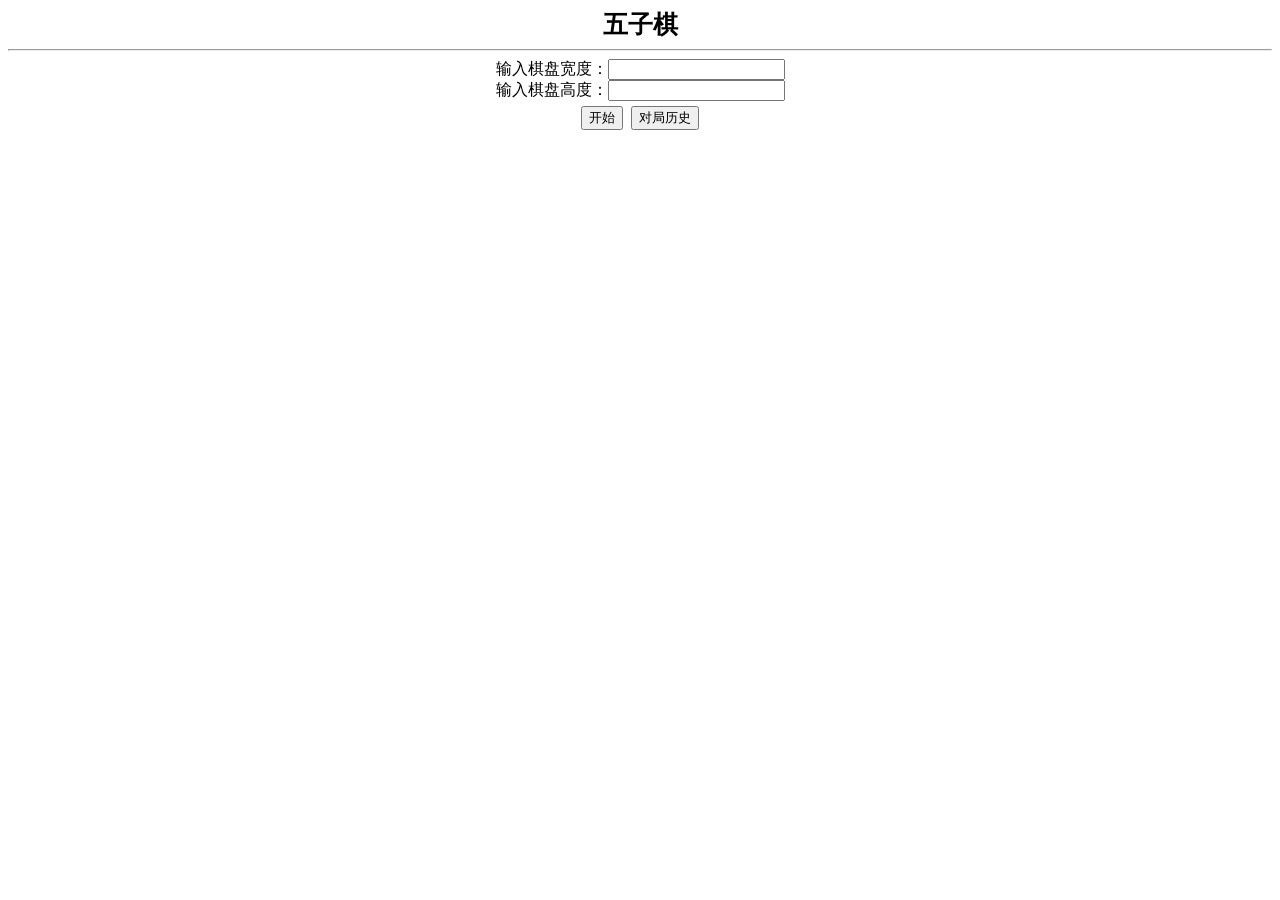
<file: frontend/index.html>
﻿<!DOCTYPE html>
<html lang="zh">

<head>
    <meta charset="utf-8">
    <meta name="viewport" content="width=device-width, initial-scale=1.0">
    <title>五子棋</title>
    <script src="main.js"></script>
    <script src="offline.js"></script>
    <link rel="stylesheet" href="style.css">
</head>

<body>
    <b id="title" style="font-size:25px;" onclick="outinfor()">五子棋</b>
    <hr>
    <div id="setChessboard">
        输入棋盘宽度：<input type="text" id="sizex"><br>
        输入棋盘高度：<input type="text" id="sizey"><br>
    </div>
    <input type="button" id="startbtn" value="开始" onclick="startgame()">&nbsp;
    <input type="button" value="对局历史" onclick="showHistory()">
    <table id="chessboard"></table>
    <div>
        <b id="outplayerarea"></b>
    </div>
    <div>
        <b id="outarea2"></b>
    </div>
</body>

</html>
</file>
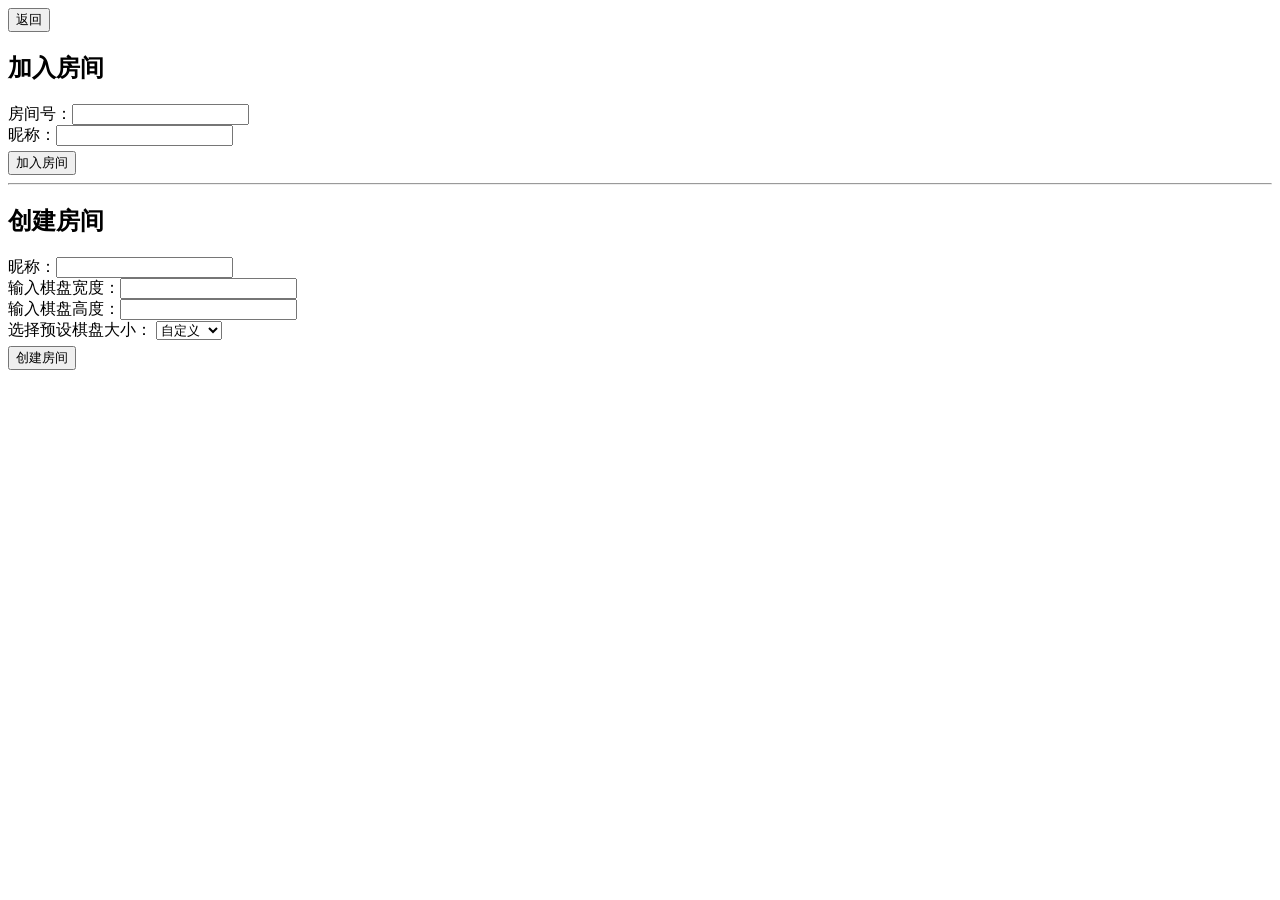
<file: frontend/roomSelectPage/index.html>
<!DOCTYPE html>
<html lang="zh">

<head>
    <meta charset="utf-8">
    <meta name="viewport" content="width=device-width, initial-scale=1.0">
    <title>五子棋</title>
    <script src="main.js"></script>
    <script src="gui.js"></script>
    <link rel="stylesheet" href="style.css">
</head>

<body>
    <input type="button" value="返回" onclick="closeRoomSelectPage()">
    <h2>加入房间</h2>
    <div>
        <label>房间号：<input type="text" id="roomIdInput"></label><br>
        <label>昵称：<input type="text" id="playerNameInput"></label><br>
        <button onclick="joinRoom()">加入房间</button>
    </div>
    <hr>
    <h2>创建房间</h2>
    <div>
        <label>昵称：<input type="text" id="createPlayerNameInput"> </label><br>
        <div id="setChessboard">
            <label>输入棋盘宽度：<input type="text" id="sizex" onblur="writeChessboardSize()"></label><br>
            <label>输入棋盘高度：<input type="text" id="sizey" onblur="writeChessboardSize()"></label><br>
            选择预设棋盘大小：
            <select id="presetChessboardSelect" onchange="usePresetChessboard()">
                <option value="10x10">10 x 10</option>
                <option value="15x15">15 x 15</option>
                <option value="20x20">20 x 20</option>
                <option value="selfSet" selected>自定义</option>
            </select>
        </div>
        <button onclick="createRoom()">创建房间</button>
    </div>
</body>

</html>
</file>
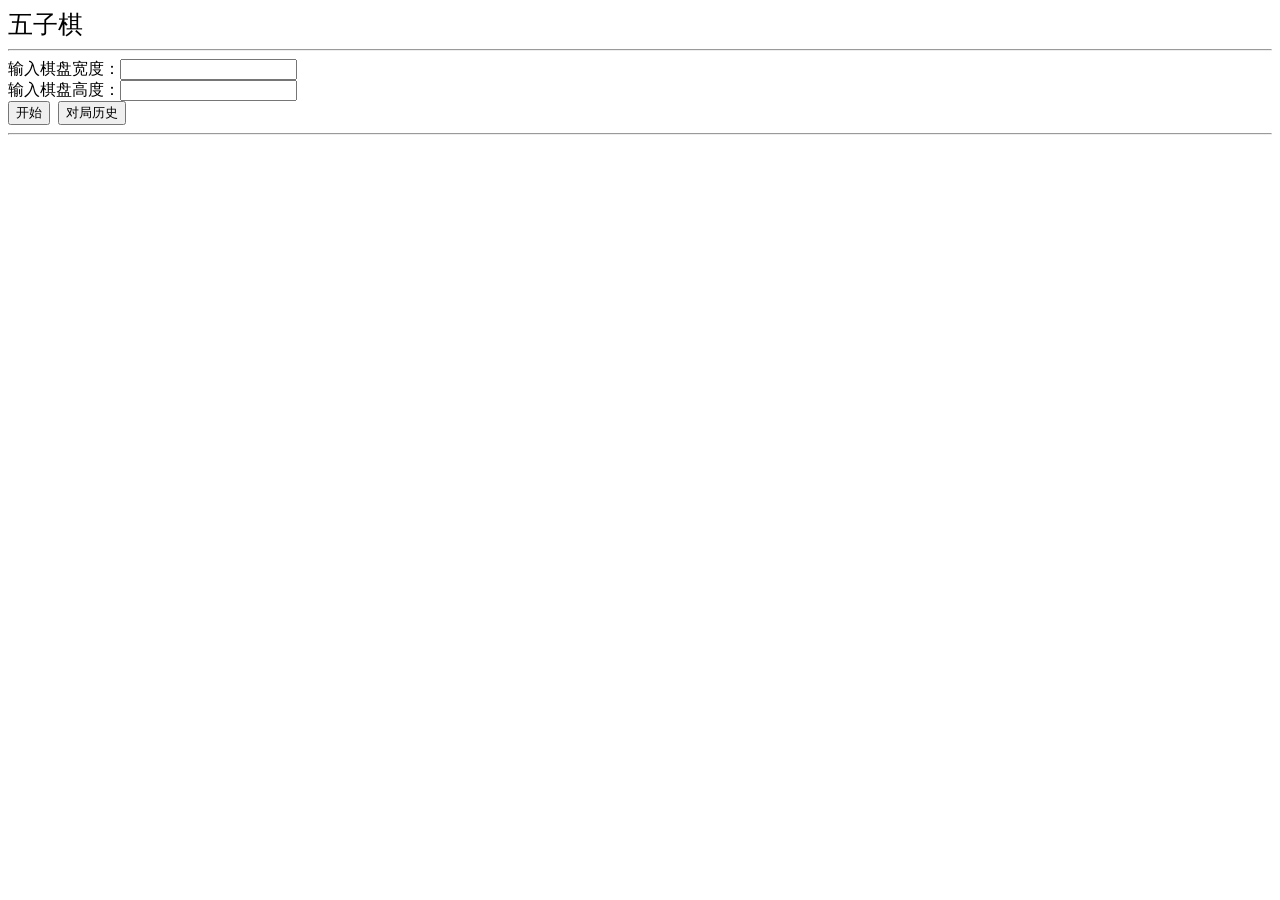
<file: frontend-offline/游戏入口.html>
<!DOCTYPE html>
<html lang="zh-cn">

<head>
    <meta charset="UTF-8">
    <title>五子棋网页版</title>
    <style>
        .container {
            text-align: center;
        }
    </style>
    <script>
        // 自动跳转到游戏页面
        window.onload = function () {
            window.location.href = "游戏资源/main.html";
        };
    </script>
</head>

<body>
    <div class="container">
        <br><br>
        <h1>五子棋网页版 游戏启动器</h1>
        <p>若无异常，将会自动打开游戏页面。如未成功跳转，请点击<a href="游戏资源/main.html">此处</a>手动跳转。</p>
    </div>
</body>

</html>
</div>
</file>
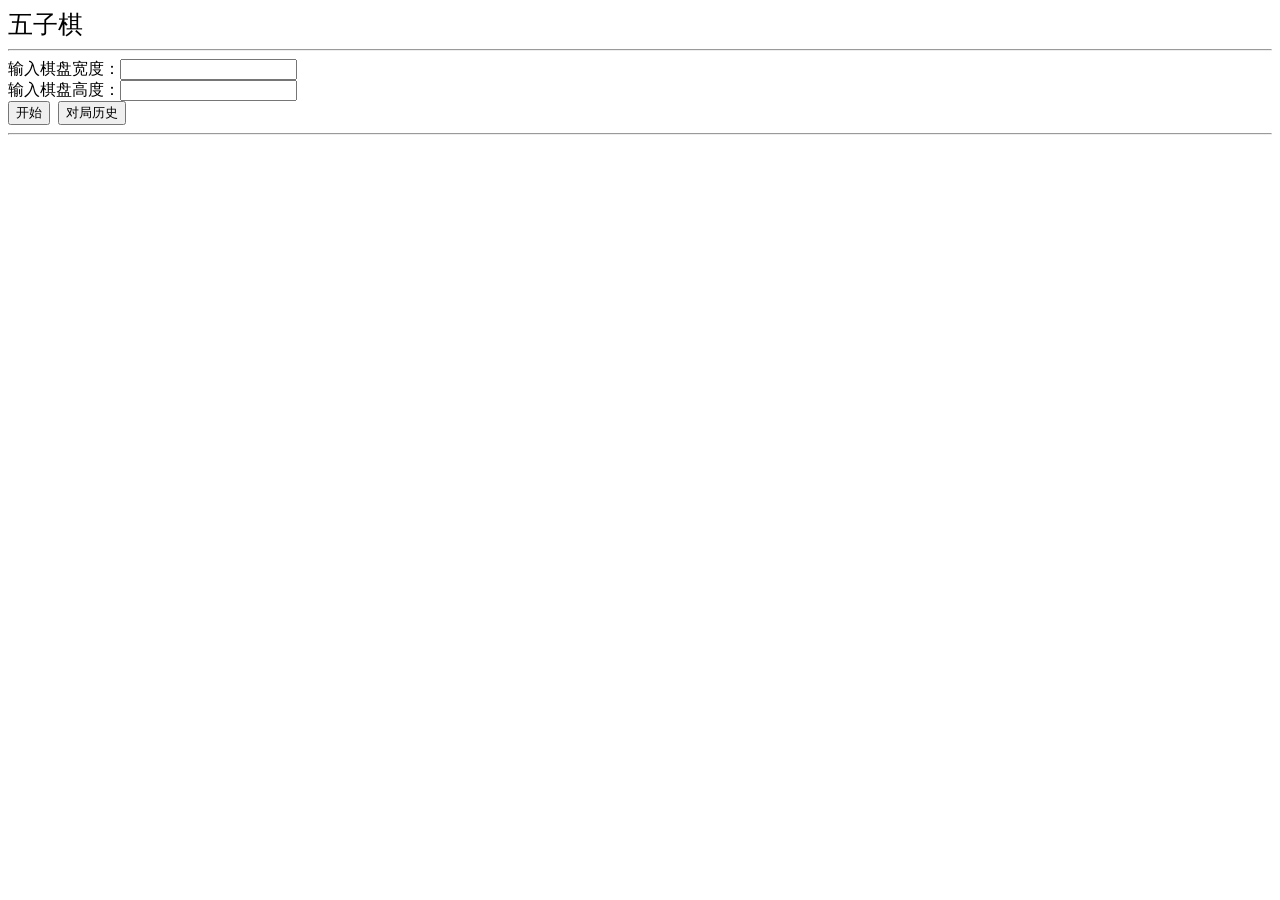
<file: frontend-offline/游戏资源/main.html>
﻿<!DOCTYPE html>
<html lang="zh">

<head>
    <meta charset="utf-8">
    <title>五子棋</title>
    <script src="JScode.js"></script>
    <style>
        #title:link {
            text-decoration-line: none;
            color: #000000;
        }

        #title:visited {
            text-decoration-line: none;
            color: #000000;
        }

        #title:hover {
            text-decoration-line: underline;
            color: #000000;
        }

        #title:active {
            text-decoration-line: underline;
            color: #222222;
        }

        #qipan {
            border-collapse: collapse;
        }

        #qipan td {
            border: 1px solid black;
        }

        #qipan td input {
            margin: 2px;
        }

        #qipan td img {
            margin: auto;
        }

        #outarea2 {
            color: #ff4c13;
            font-size: 40px;
        }
    </style>
</head>

<body>
    <a id="title" style="font-size:25px;" href="javascript:void(0)" onclick="outinfor()">五子棋</a>
    <hr>
    输入棋盘宽度：<input type="text" id="sizex"><br>
    输入棋盘高度：<input type="text" id="sizey"><br>
    <input type="button" id="startbtn" value="开始" onclick="startgame()">&nbsp;
    <input type="button" value="对局历史" onclick="showHistory()">
    <hr>
    <table id="qipan"></table>
    <div>
        <b id="outplayerarea"></b>
    </div>
    <div>
        <b id="outarea2"></b>
    </div>
</body>

</html>
</file>
<file: frontend/style.css>
body {
    text-align: center;
}

#setChessboard {
    margin-bottom: 5px;
}

#chessboard {
    border-collapse: collapse;
    margin: 5px auto 0 auto;
}

#chessboard td {
    border: 1px solid black;
    padding: 0;
}

#chessboard td input {
    margin: 2px;
}

#chessboard td img {
    margin: auto;
    display: block;
}

#outarea2 {
    color: #ff4c13;
    font-size: 40px;
}

#popupBackground {
    position: fixed;
    top: 0;
    left: 0;
    width: 100%;
    height: 100%;
    background-color: rgba(0, 0, 0, 0.5);
    z-index: 999;
}

#popupFrame {
    position: fixed;
    top: 50%;
    left: 50%;
    transform: translate(-50%, -50%);
    width: 80vw;
    height: 80vh;
    max-width: 600px;
    z-index: 1000;
    border: #000000 solid 2px;
    background-color: #ffffff;
}
</file>
<file: frontend/roomSelectPage/style.css>
body {
    background-color: #ffffff;
}

button {
    margin-top: 5px;
}
</file>
